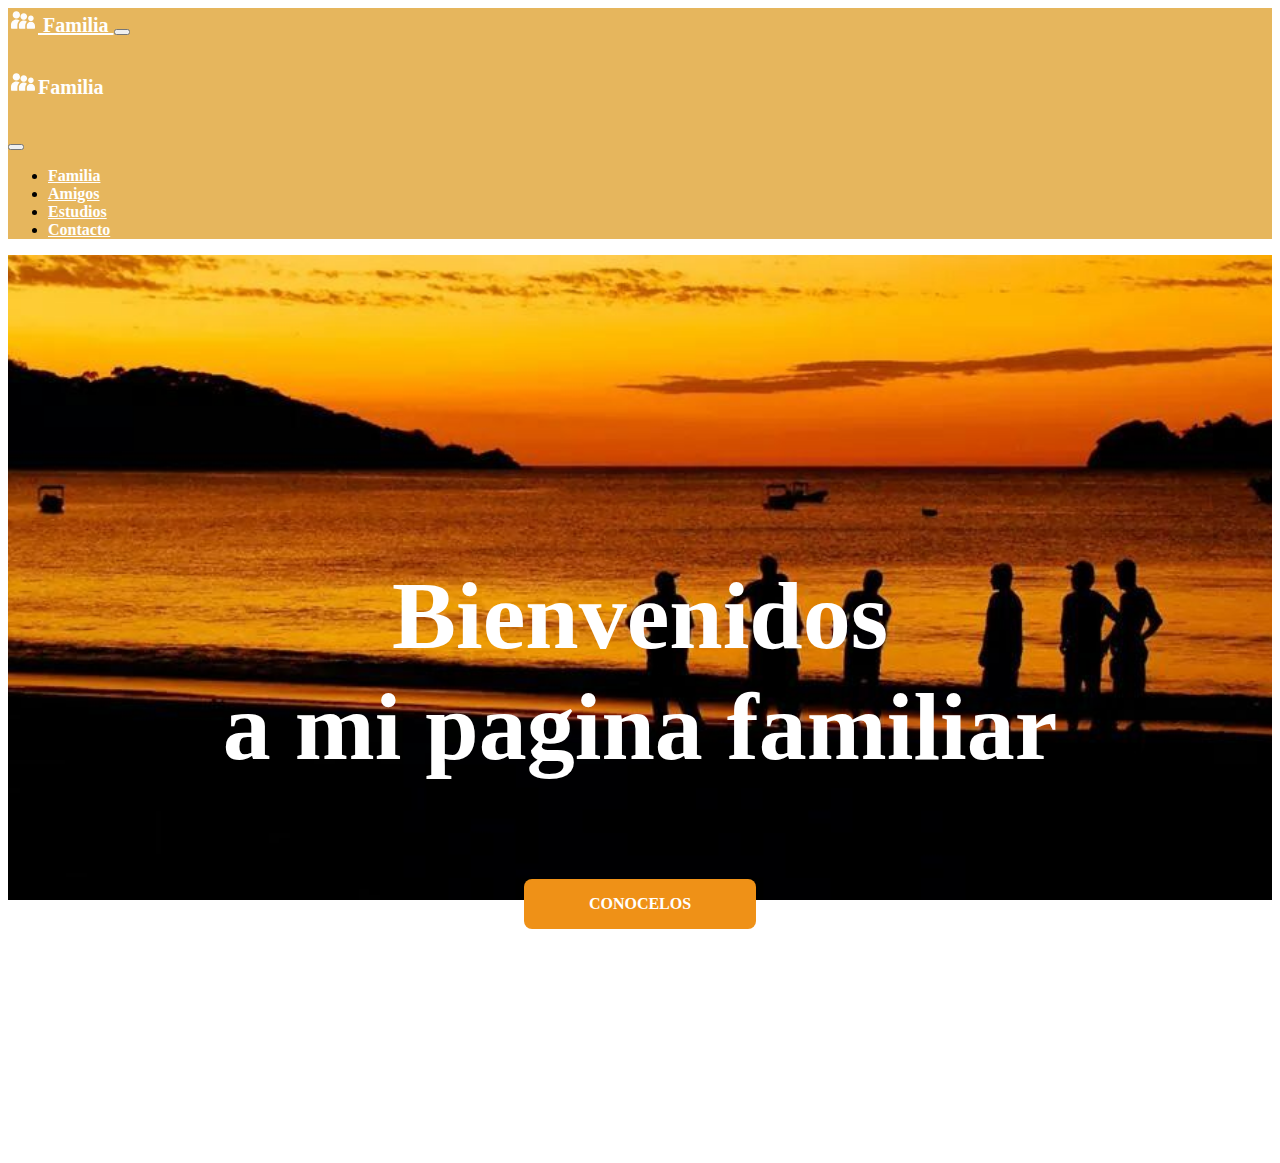
<file: index.html>
<!DOCTYPE html>
<html lang="es">
  <head>
    <meta charset="utf-8" />
    <meta name="viewport" content="width=device-width, initial-scale=1" />
    <title>Bootstrap demo</title>
    <link
      href="https://cdn.jsdelivr.net/npm/bootstrap@5.2.2/dist/css/bootstrap.min.css"
      rel="stylesheet"
      integrity="sha384-Zenh87qX5JnK2Jl0vWa8Ck2rdkQ2Bzep5IDxbcnCeuOxjzrPF/et3URy9Bv1WTRi"
      crossorigin="anonymous"
    />
    <link rel="stylesheet" href="style.css" />
  </head>
  <body>
    <div class="container-fluid">
      <!-- Inicio del NAV -->
      <nav class="navbar navbar-dark fondo-color fixed-top">
        <!-- titulo-icon -->
        <div class="container-fluid">
          <a class="navbar-brand titulo-icon" href="#">
            <!-- IMG -->
            <img src="images/family-svgrepo-com.svg" alt="Logo" width="30" height="24" class="d-inline-block align-text-top svg-img">
            Familia
          </a>
          <button
            class="navbar-toggler"
            type="button"
            data-bs-toggle="offcanvas"
            data-bs-target="#offcanvasDarkNavbar"
            aria-controls="offcanvasDarkNavbar"
          >
            <span class="navbar-toggler-icon"></span>
          </button>
          <div
            class="offcanvas offcanvas-end text-bg-dark"
            tabindex="-1"
            id="offcanvasDarkNavbar"
            aria-labelledby="offcanvasDarkNavbarLabel"
          >
            <div class="offcanvas-header fondo-color">
              <!-- titulo-icon -->
              <h5 class="offcanvas-title titulo-icon" id="offcanvasDarkNavbarLabel">
                <!-- svg-img -->
                <img src="images/family-svgrepo-com.svg"  width="30" height="24" class="d-inline-block align-text-top svg-img " alt="">Familia
              </h5>
              <button
                type="button"
                class="btn-close btn-close-white"
                data-bs-dismiss="offcanvas"
                aria-label="Close"
              ></button>
            </div>
            <div class="offcanvas-body fondo-color">
              <ul class="navbar-nav justify-content-end flex-grow-1 pe-3">
           
                <li class="nav-item">
                  <!-- Blanco -->
                  <a class="nav-link blanco" href="familia.html">Familia</a>
                </li>
   
                <li class="nav-item">   
                  <!-- Blanco -->
                  <a class="nav-link blanco"  href="amigos.html">Amigos</a>
                </li>
                <li class="nav-item">   
                  <!-- Blanco -->
                  <a class="nav-link blanco"  href="estudios.html">Estudios</a>
                </li>
                <li class="nav-item">   
                  <!-- Blanco -->
                  <a class="nav-link blanco"  href="contacto.html">Contacto</a>
                </li>
   
                
            </div>
          </div>
        </div>
      </nav>
      <!-- Fin del NAV -->


    </div>

          <!-- Contenido  -->
      <section
        class="section d-flex justify-content-center align-items-center text-center "
      >
        <article class="article">
          <h2 class="titulo-bienvenida">Bienvenidos <br> a mi pagina familiar </h2>
          <br>
          <a href="familia.html" class="boton-inicio">CONOCELOS </a>
        </article>
      </section>


    <script
      src="https://cdn.jsdelivr.net/npm/bootstrap@5.2.2/dist/js/bootstrap.bundle.min.js"
      integrity="sha384-OERcA2EqjJCMA+/3y+gxIOqMEjwtxJY7qPCqsdltbNJuaOe923+mo//f6V8Qbsw3"
      crossorigin="anonymous"
    ></script>
  </body>
</html>
</file>
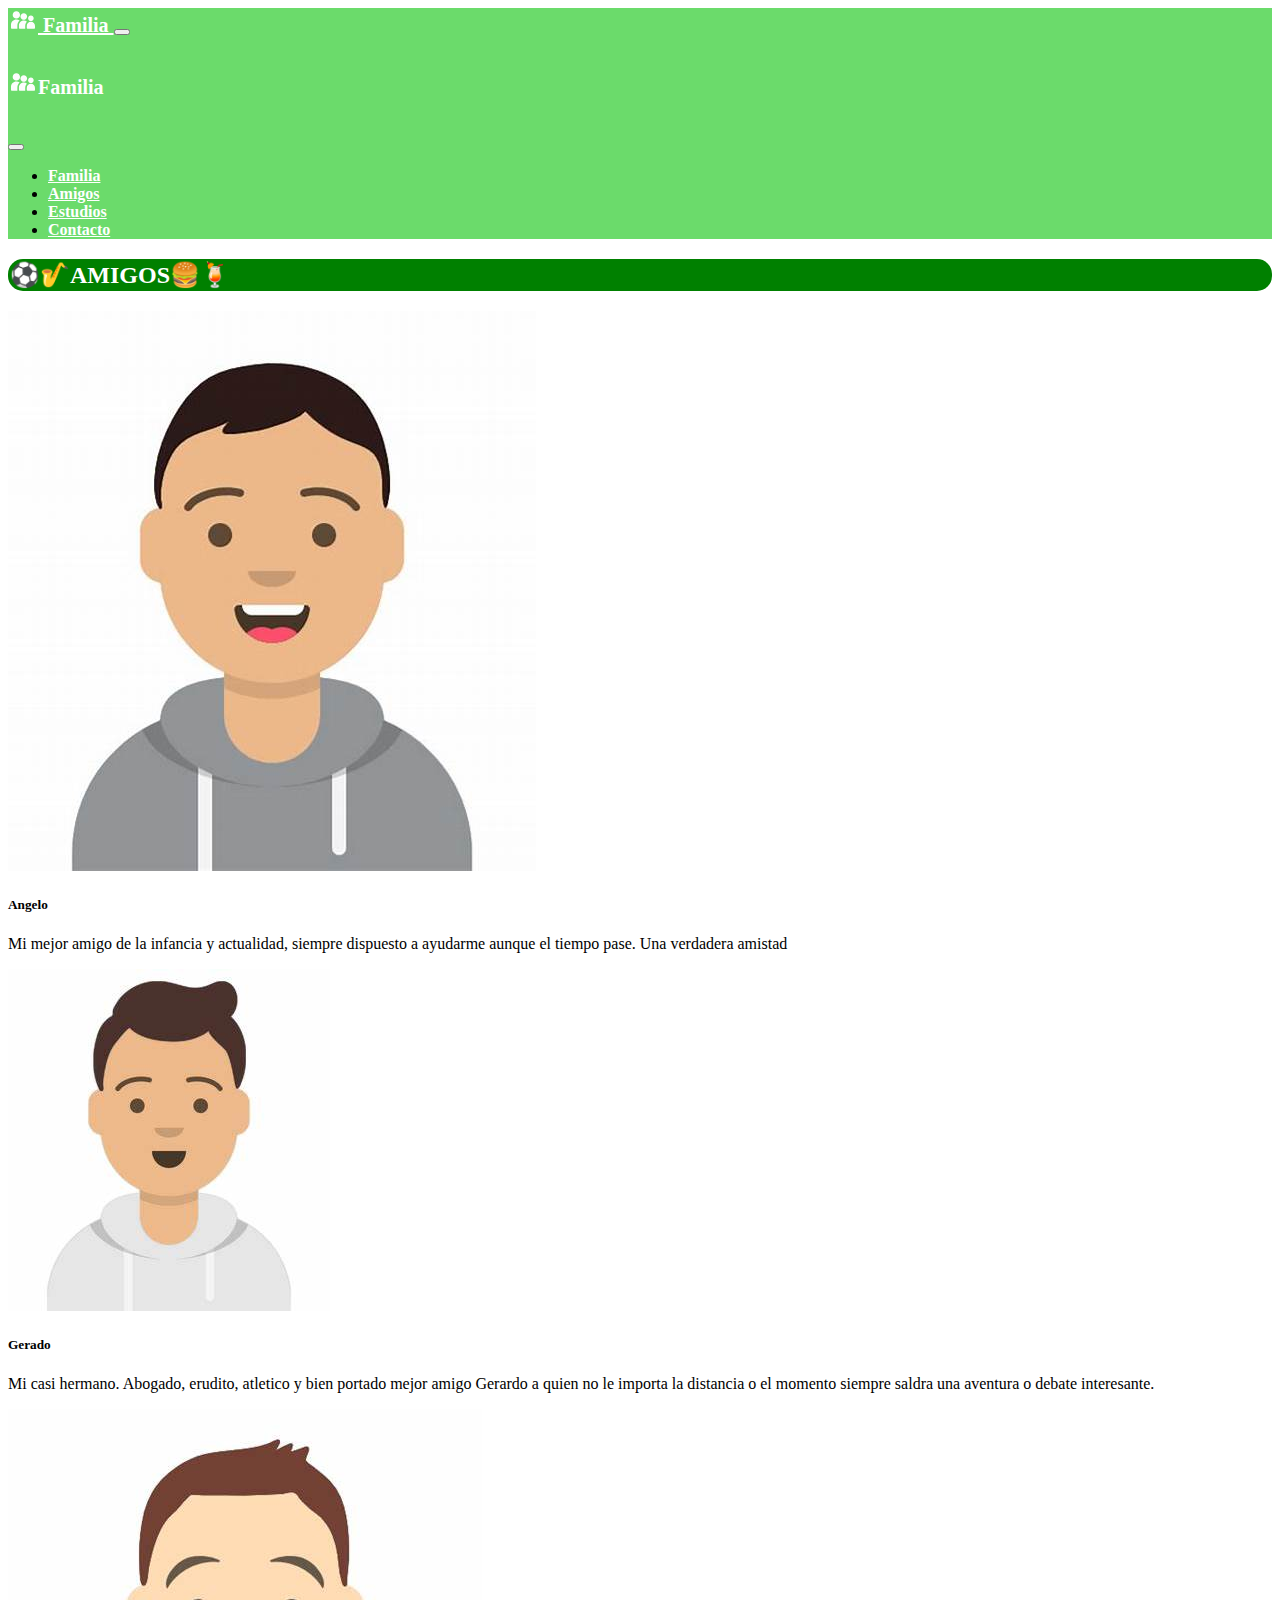
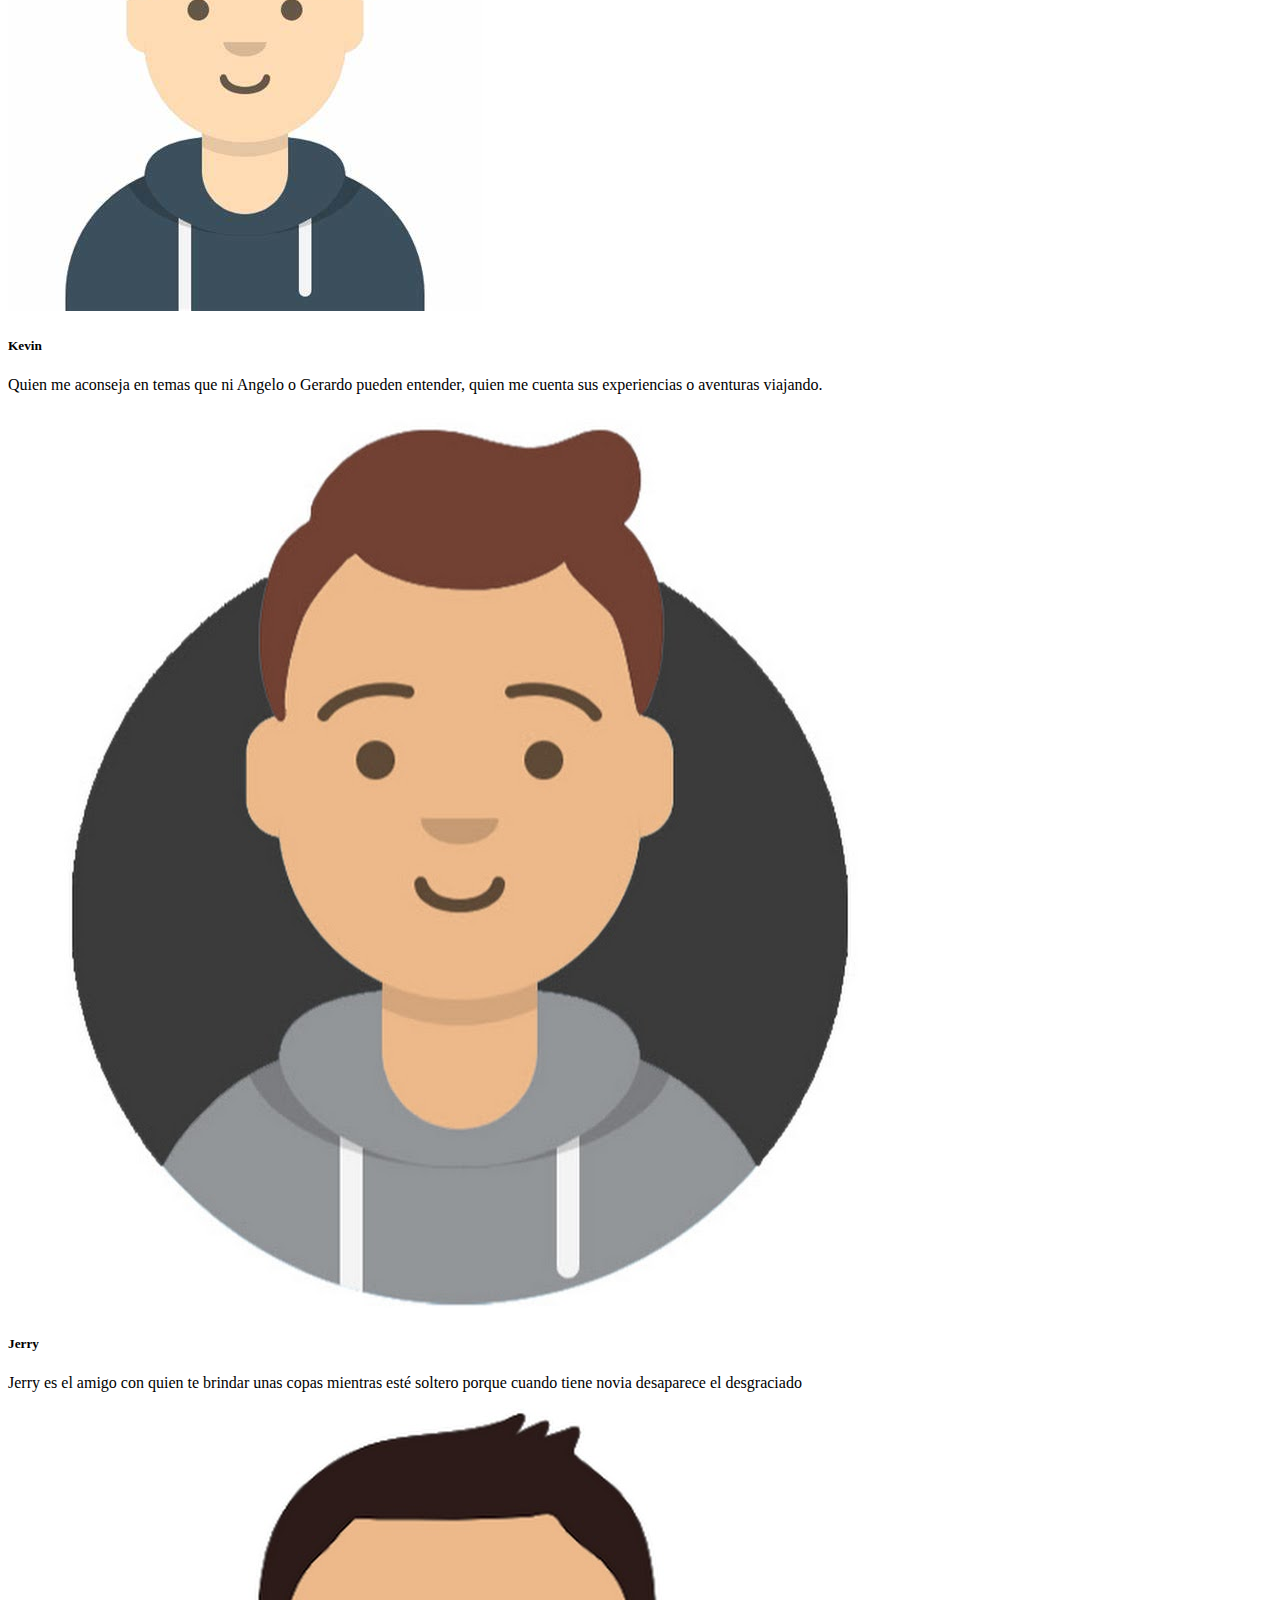
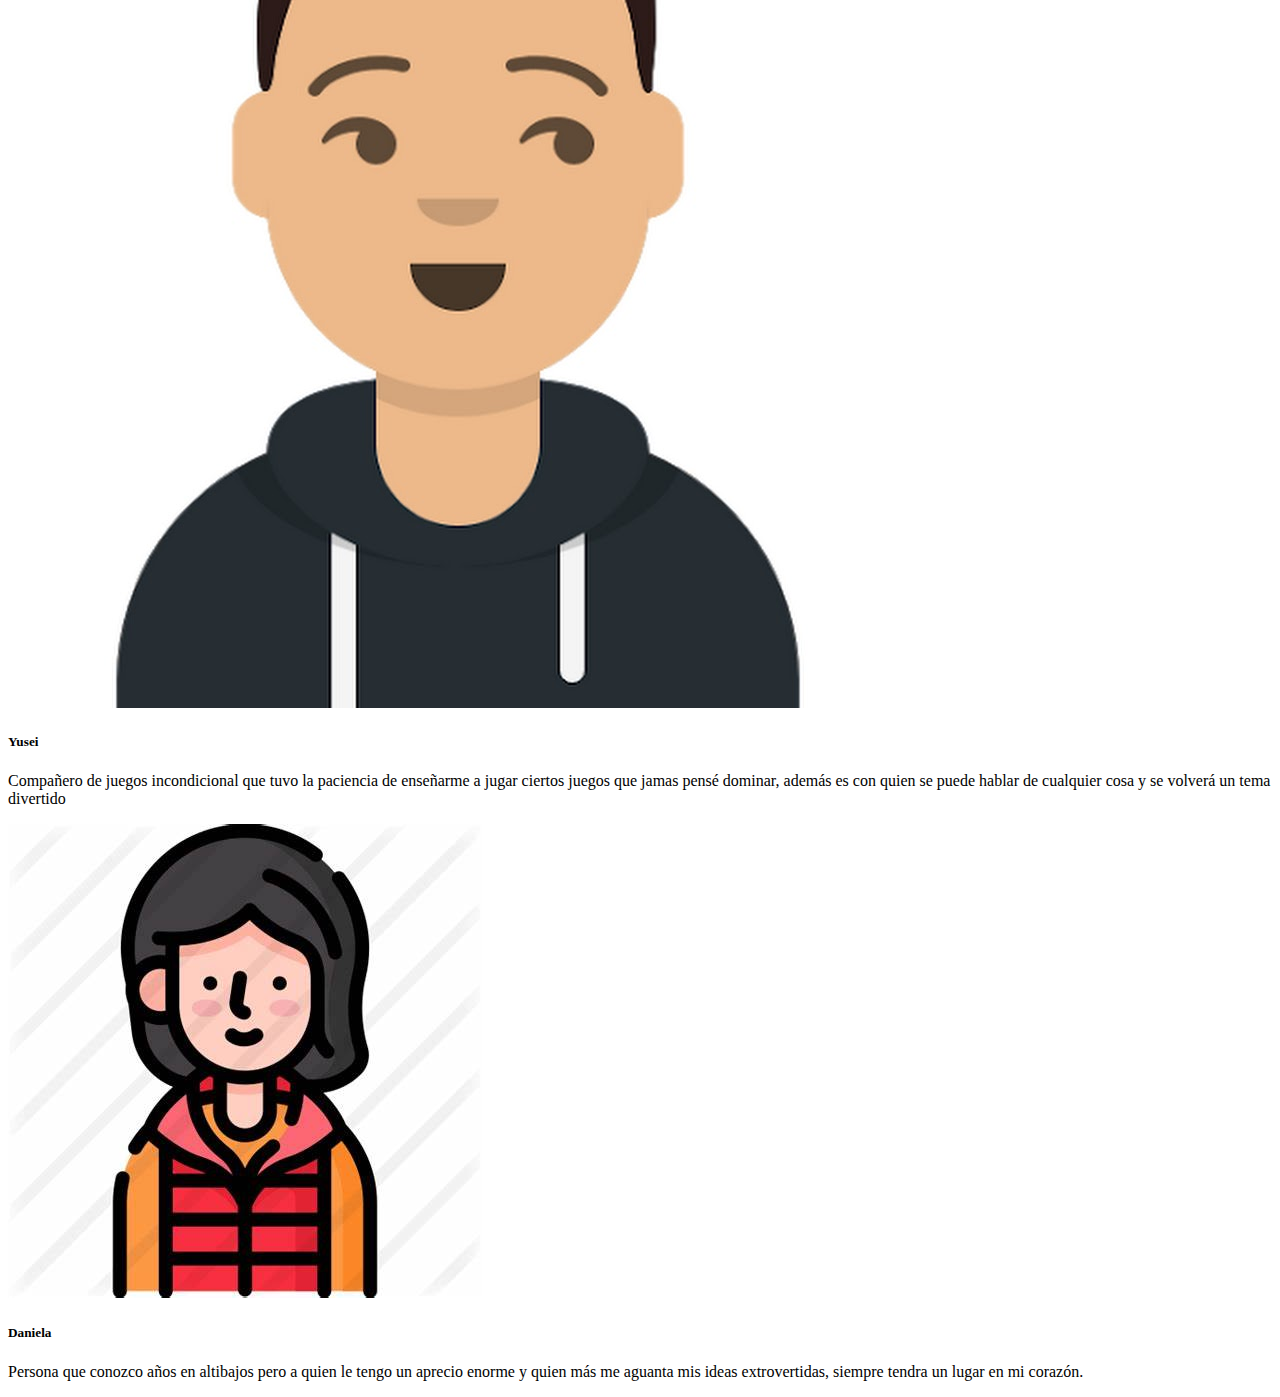
<file: amigos.html>
<!DOCTYPE html>
<html lang="es">
  <head>
    <meta charset="utf-8" />
    <meta name="viewport" content="width=device-width, initial-scale=1" />
    <title>Bootstrap demo</title>
    <link
      href="https://cdn.jsdelivr.net/npm/bootstrap@5.2.2/dist/css/bootstrap.min.css"
      rel="stylesheet"
      integrity="sha384-Zenh87qX5JnK2Jl0vWa8Ck2rdkQ2Bzep5IDxbcnCeuOxjzrPF/et3URy9Bv1WTRi"
      crossorigin="anonymous"
    />
    <link rel="stylesheet" href="style.css" />
  </head>
  <body>
    
      <!-- Inicio del NAV -->
      <nav class="navbar navbar-dark fondo-color-green sticky-top ">
        <!-- titulo-icon -->
        <div class="container-fluid">
          <a class="navbar-brand titulo-icon" href="index.html">
            <!-- IMG -->
            <img src="./images/family-svgrepo-com.svg" alt="Logo" width="30" height="24" class="d-inline-block align-text-top svg-img">
            Familia
          </a>
          <button
            class="navbar-toggler"
            type="button"
            data-bs-toggle="offcanvas"
            data-bs-target="#offcanvasDarkNavbar"
            aria-controls="offcanvasDarkNavbar"
          >
            <span class="navbar-toggler-icon"></span>
          </button>
          <div
            class="offcanvas offcanvas-end text-bg-dark"
            tabindex="-1"
            id="offcanvasDarkNavbar"
            aria-labelledby="offcanvasDarkNavbarLabel"
          >
        <!-- Green -->
            <div class="offcanvas-header fondo-color-green">
              <!-- titulo-icon -->
              <h5 class="offcanvas-title titulo-icon" id="offcanvasDarkNavbarLabel">
                <!-- svg-img -->
                <img src="images/family-svgrepo-com.svg"  width="30" height="24" class="d-inline-block align-text-top svg-img " alt="">Familia
              </h5>
              <button
                type="button"
                class="btn-close btn-close-white"
                data-bs-dismiss="offcanvas"
                aria-label="Close"
              ></button>
            </div>
            <!-- green -->
            <div class="offcanvas-body fondo-color-green">
              <ul class="navbar-nav justify-content-end flex-grow-1 pe-3">
           
                <li class="nav-item">
                  <!-- Blanco -->
                  <a class="nav-link blanco" href="familia.html">Familia</a>
                </li>
   
                <li class="nav-item">   
                  <!-- Blanco -->
                  <a class="nav-link blanco"  href="amigos.html">Amigos</a>
                </li>
   
                <li class="nav-item">   
                  <!-- Blanco -->
                  <a class="nav-link blanco"  href="estudios.html">Estudios</a>
                </li>
                <li class="nav-item">   
                  <!-- Blanco -->
                  <a class="nav-link blanco"  href="contacto.html">Contacto</a>
                </li>
   
                
            </div>
          </div>
        </div>
      </nav>
      <!-- Fin del NAV -->


      <div class="container text-center">
        
        <!-- Contenido  -->
        <h2 class=" pt-3 pb-3 mb-4 d-inline-block texto-amigos ">⚽🎷AMIGOS🍔🍹  </h2>
        <div class="row row-cols-1 row-cols-md-3 g-4 mb-5">
          <div class="col">
            <div class="card h-100">
              <img src="images/Angelo.jpg" class="card-img-top" alt="...">
              <div class="card-body">
                <h5 class="card-title">Angelo</h5>
                <p class="card-text">Mi mejor amigo de la infancia y actualidad, siempre dispuesto a ayudarme aunque el tiempo pase. Una verdadera amistad</p>
              </div>
            </div>
          </div>
          <div class="col">
            <div class="card h-100">
              <img src="images/gerardo.jpg" class="card-img-top" alt="...">
              <div class="card-body">
                <h5 class="card-title">Gerado</h5>
                <p class="card-text">Mi casi hermano. Abogado, erudito, atletico y bien portado mejor amigo Gerardo a quien no le importa la distancia o el momento siempre saldra una aventura o debate interesante.</p>
              </div>
            </div>
          </div>
          <div class="col">
            <div class="card h-100">
              <img src="images/kevin.jpg" class="card-img-top"  alt="...">
              <div class="card-body">
                <h5 class="card-title">Kevin</h5>
                <p class="card-text">Quien me aconseja en temas que ni Angelo o Gerardo pueden entender, quien me cuenta sus experiencias o aventuras viajando.</p>
              </div>
            </div>
          </div>

          <div class="col">
            <div class="card h-100">
              <img src="images/jerry.jpg" class="card-img-top" alt="...">
              <div class="card-body">
                <h5 class="card-title">Jerry</h5>
                <p class="card-text">Jerry es el amigo con quien te brindar unas copas mientras esté soltero porque cuando tiene novia desaparece el desgraciado</p>
              </div>
            </div>
          </div>
          <div class="col">
            <div class="card h-100">
              <img src="images/yusei.jpg" class="card-img-top" alt="...">
              <div class="card-body">
                <h5 class="card-title">Yusei</h5>
                <p class="card-text">Compañero de juegos incondicional que tuvo la paciencia de enseñarme a jugar ciertos juegos que jamas pensé dominar, además es con quien se puede hablar de cualquier cosa y se volverá un tema divertido</p>
              </div>
            </div>
          </div>
          <div class="col">
            <div class="card h-100">
              <img src="images/daniela.jpg" class="card-img-top" alt="...">
              <div class="card-body">
                <h5 class="card-title">Daniela</h5>
                <p class="card-text">Persona que conozco años en altibajos pero a quien le tengo un aprecio enorme y quien más me aguanta mis ideas extrovertidas, siempre tendra un lugar en mi corazón.</p>
              </div>
            </div>
          </div>
        </div>
              
      </div>

      


    <script
      src="https://cdn.jsdelivr.net/npm/bootstrap@5.2.2/dist/js/bootstrap.bundle.min.js"
      integrity="sha384-OERcA2EqjJCMA+/3y+gxIOqMEjwtxJY7qPCqsdltbNJuaOe923+mo//f6V8Qbsw3"
      crossorigin="anonymous"
    ></script>
  </body>
</html>
</file>
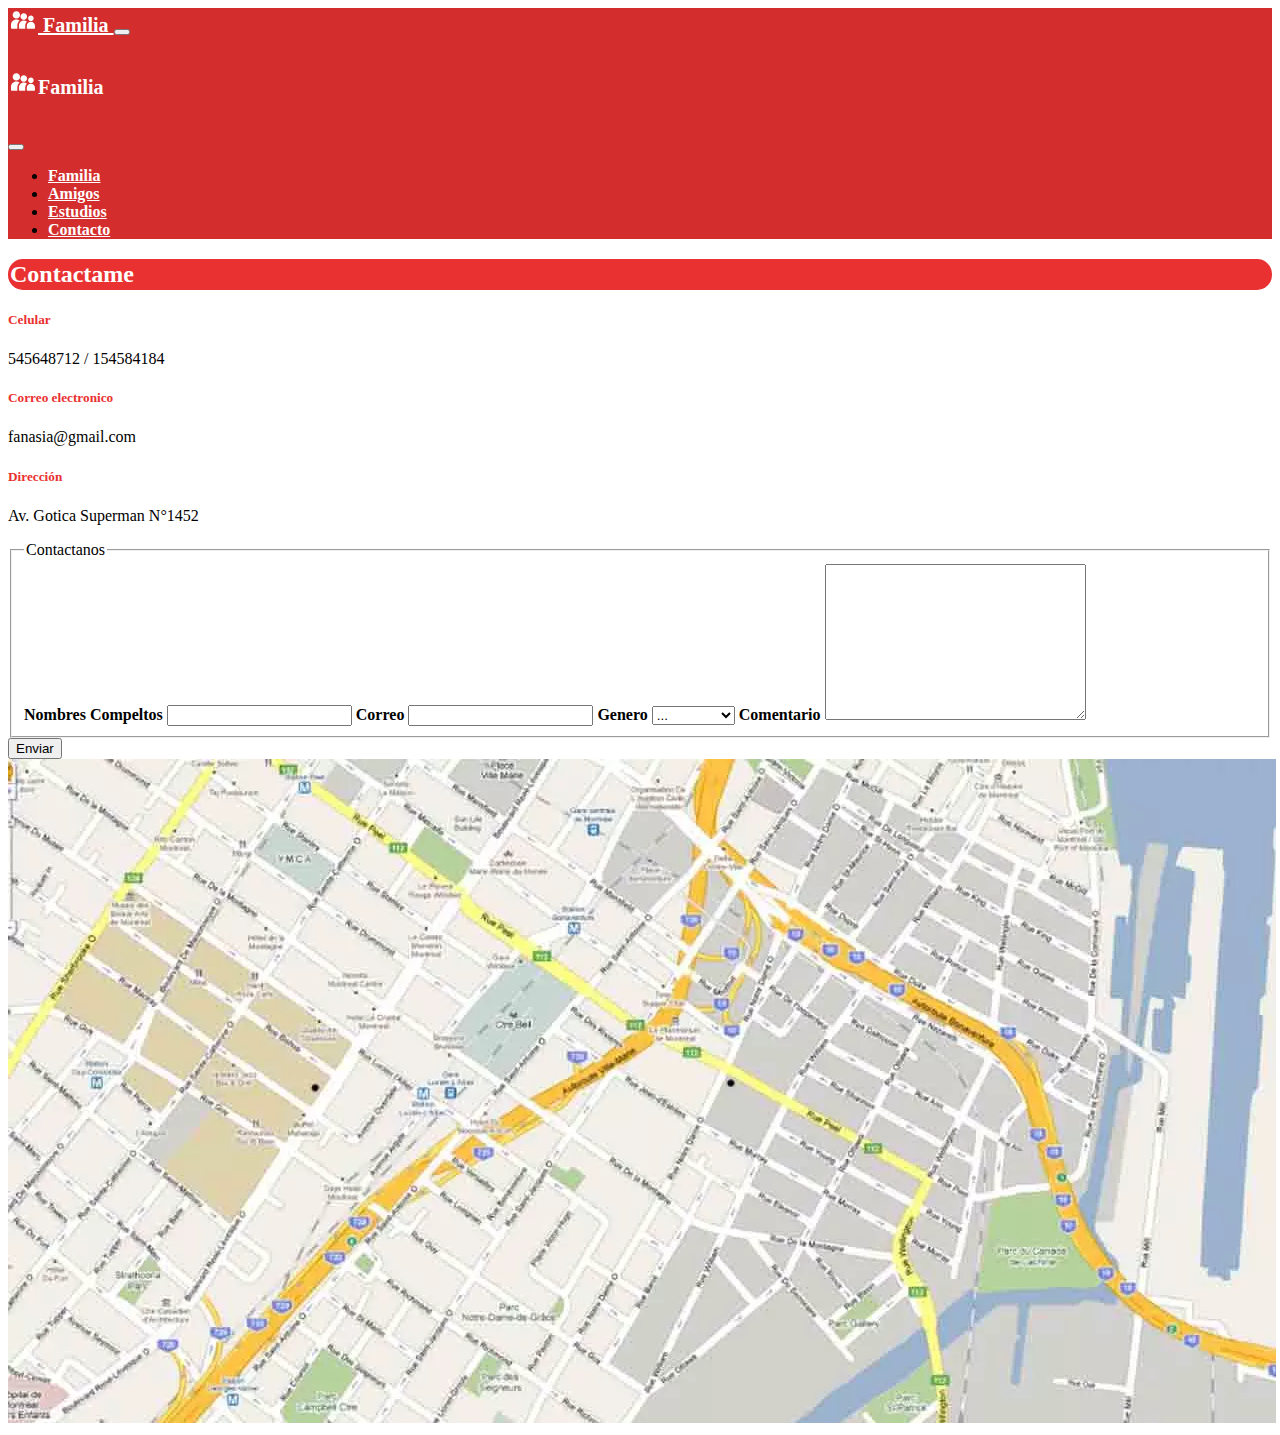
<file: contacto.html>
<!DOCTYPE html>
<html lang="es">
  <head>
    <meta charset="utf-8" />
    <meta name="viewport" content="width=device-width, initial-scale=1" />
    <title>Bootstrap demo</title>
    <link
      href="https://cdn.jsdelivr.net/npm/bootstrap@5.2.2/dist/css/bootstrap.min.css"
      rel="stylesheet"
      integrity="sha384-Zenh87qX5JnK2Jl0vWa8Ck2rdkQ2Bzep5IDxbcnCeuOxjzrPF/et3URy9Bv1WTRi"
      crossorigin="anonymous"
    />
    <link rel="stylesheet" href="style.css" />
  </head>
  <body>
    
      <!-- Inicio del NAV -->
      <nav class="navbar navbar-dark fondo-color-red sticky-top ">
        <!-- titulo-icon -->
        <div class="container-fluid">
          <a class="navbar-brand titulo-icon" href="index.html">
            <!-- IMG -->
            <img src="./images/family-svgrepo-com.svg" alt="Logo" width="30" height="24" class="d-inline-block align-text-top svg-img">
            Familia
          </a>
          <button
            class="navbar-toggler"
            type="button"
            data-bs-toggle="offcanvas"
            data-bs-target="#offcanvasDarkNavbar"
            aria-controls="offcanvasDarkNavbar"
          >
            <span class="navbar-toggler-icon"></span>
          </button>
          <div
            class="offcanvas offcanvas-end text-bg-dark"
            tabindex="-1"
            id="offcanvasDarkNavbar"
            aria-labelledby="offcanvasDarkNavbarLabel"
          >
            <div class="offcanvas-header fondo-color-red">
              <!-- titulo-icon -->
              <h5 class="offcanvas-title titulo-icon" id="offcanvasDarkNavbarLabel">
                <!-- svg-img -->
                <img src="images/family-svgrepo-com.svg"  width="30" height="24" class="d-inline-block align-text-top svg-img " alt="">Familia
              </h5>
              <button
                type="button"
                class="btn-close btn-close-white"
                data-bs-dismiss="offcanvas"
                aria-label="Close"
              ></button>
            </div>
            <div class="offcanvas-body fondo-color-red">
              <ul class="navbar-nav justify-content-end flex-grow-1 pe-3">
           
                <li class="nav-item">
                  <!-- Blanco -->
                  <a class="nav-link blanco" href="familia.html">Familia</a>
                </li>
   
                <li class="nav-item">   
                  <!-- Blanco -->
                  <a class="nav-link blanco"  href="amigos.html">Amigos</a>
                </li>
   
                <li class="nav-item">   
                  <!-- Blanco -->
                  <a class="nav-link blanco"  href="estudios.html">Estudios</a>
                </li>
                <li class="nav-item">   
                  <!-- Blanco -->
                  <a class="nav-link blanco"  href="contacto.html">Contacto</a>
                </li>
   
                
            </div>
          </div>
        </div>
      </nav>
      <!-- Fin del NAV -->

      
      <!-- Formulario -->
      <div class="container mt-4 text-xl-center">
        <h2 class="texto-contacto  pt-3 pb-3 mb-4 d-inline-block  ">Contactame</h2>
      <div class="row justify-content-sm-center">
        <div class="col-md-4 col-sm-12 text-center">
          <h5 class="rojo">Celular</h5>
          <p>545648712 / 154584184</p>
        </div>
        <div class="col-md-4 col-sm-12 text-center">
          <h5 class="rojo">Correo electronico</h5>
          <p>fanasia@gmail.com</p>
        </div>
        <div class="col-md-4 col-sm-12 text-center">
          <h5 class="rojo">Dirección</h5>
          <p>Av. Gotica Superman N°1452</p>
        </div>
      </div>
    </div>
       <div class="container text-secondary mt-5 mb-5">
      <div class="row mt-5" id="contactanos">
        <div class="col-lg-6 col-sm-12">
          <form class="">
            <fieldset>
              <legend >Contactanos</legend>
              <div class="form-group">
                <label for="nombresCompletos"> <b>Nombres Compeltos</b> </label>
                <input
                  type="text"
                  class="form-control"
                  name="nombres"
                  id="nombresCompletos"
                />
                <label for="correo"> <b>Correo</b> </label>
                <input
                  type="email"
                  name="correo"
                  id="correo"
                  class="form-control"
                  required
                />
                <label for="generos"> <b>Genero</b> </label>
                <select name="sexo" id="sexo" class="form-control" required>
                  <option value="" selected>...</option>
                  <option value="masculino">Masculino</option>
                  <option value="femenino">Femenino</option>
                </select>
                <label for="comentario"><b>Comentario</b> </label>
                <textarea
                  name="comentario"
                  class="form-control"
                  id=""
                  cols="30"
                  rows="10"
                ></textarea>
              </div>
            </fieldset>
            <button type="submit" class="btn w-25 fs-3 mb-4 btn-danger mt-3" onclick="valida(nombres.value)">Enviar</button>
          </form>
        </div>
        <div class="col-lg-6 col-sm-12">
          <img
            src="images/google-maps.webp"
            class="d-inline w-100 h-100"
            alt=""
          />
        </div>
      </div>
    </div>

    <script src="formulario.js"></script>
    <script
      src="https://cdn.jsdelivr.net/npm/bootstrap@5.2.2/dist/js/bootstrap.bundle.min.js"
      integrity="sha384-OERcA2EqjJCMA+/3y+gxIOqMEjwtxJY7qPCqsdltbNJuaOe923+mo//f6V8Qbsw3"
      crossorigin="anonymous"
    ></script>
  </body>
</html>
</file>
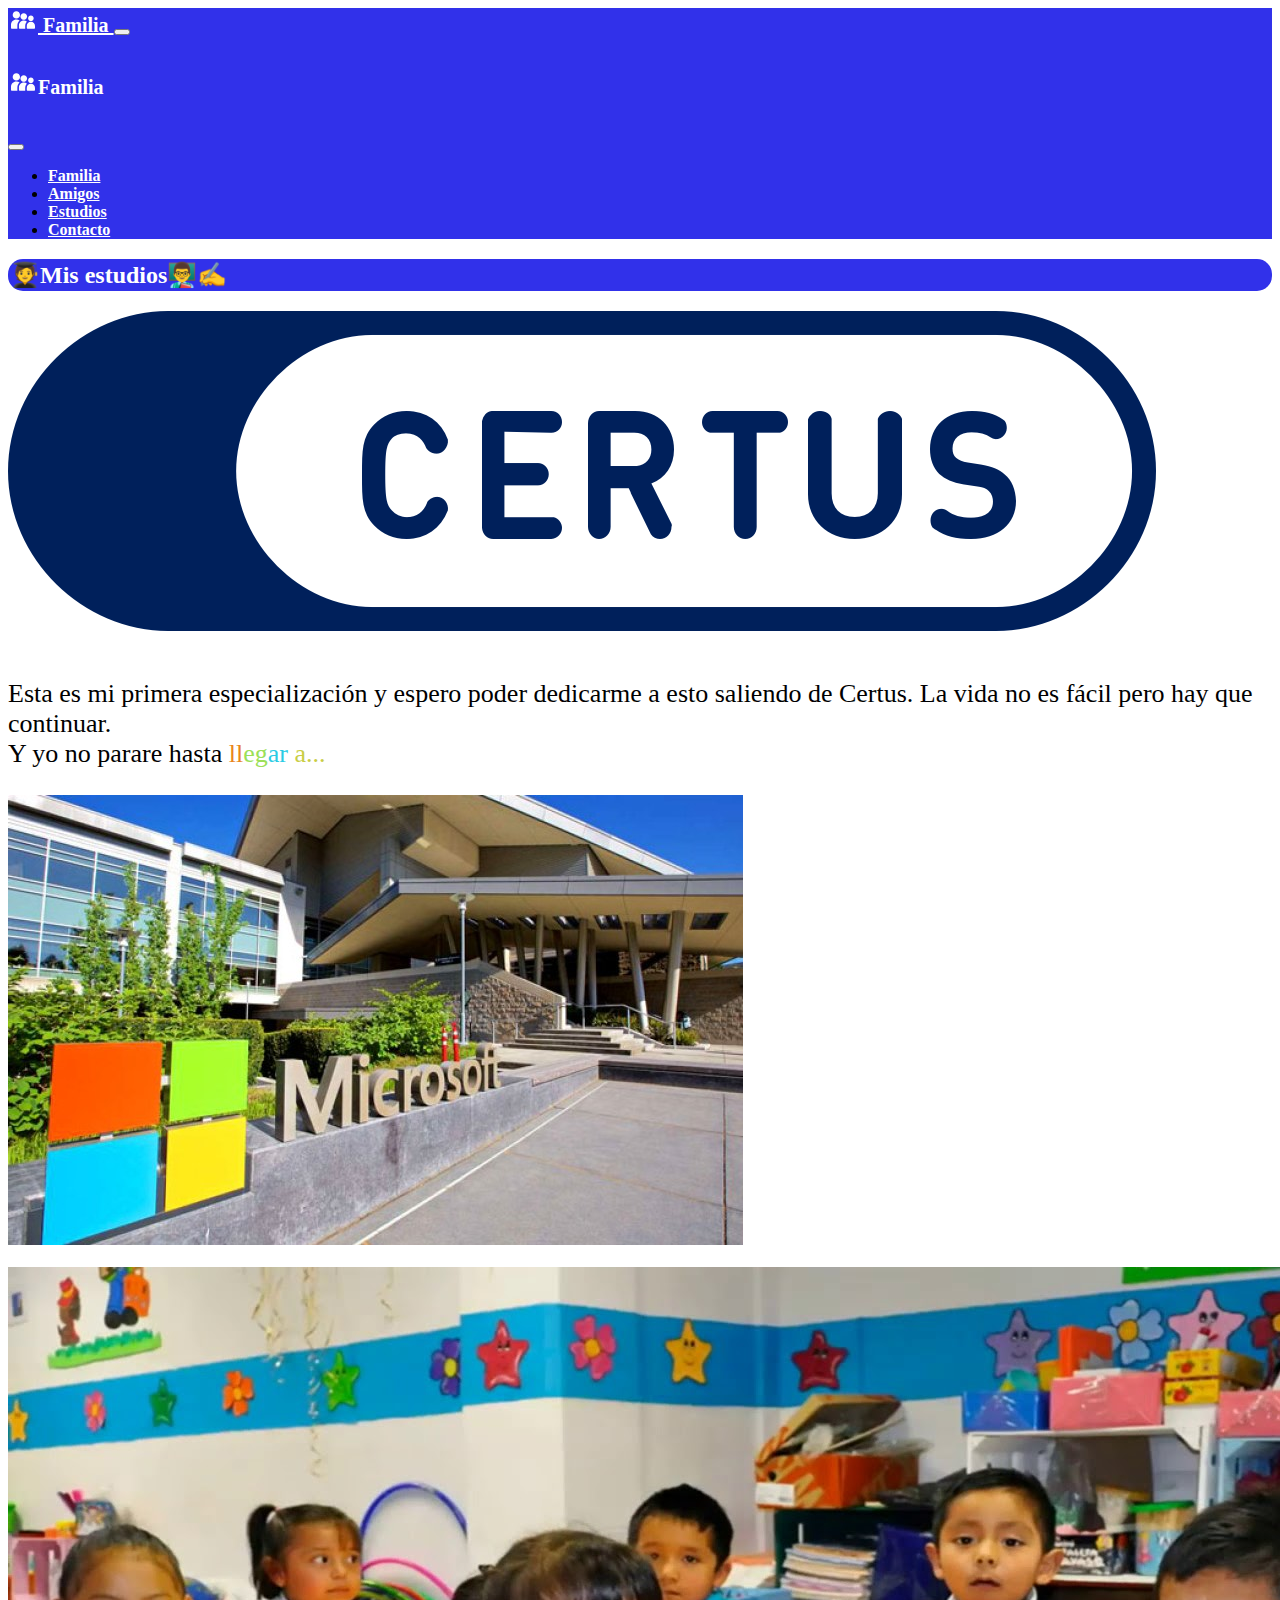
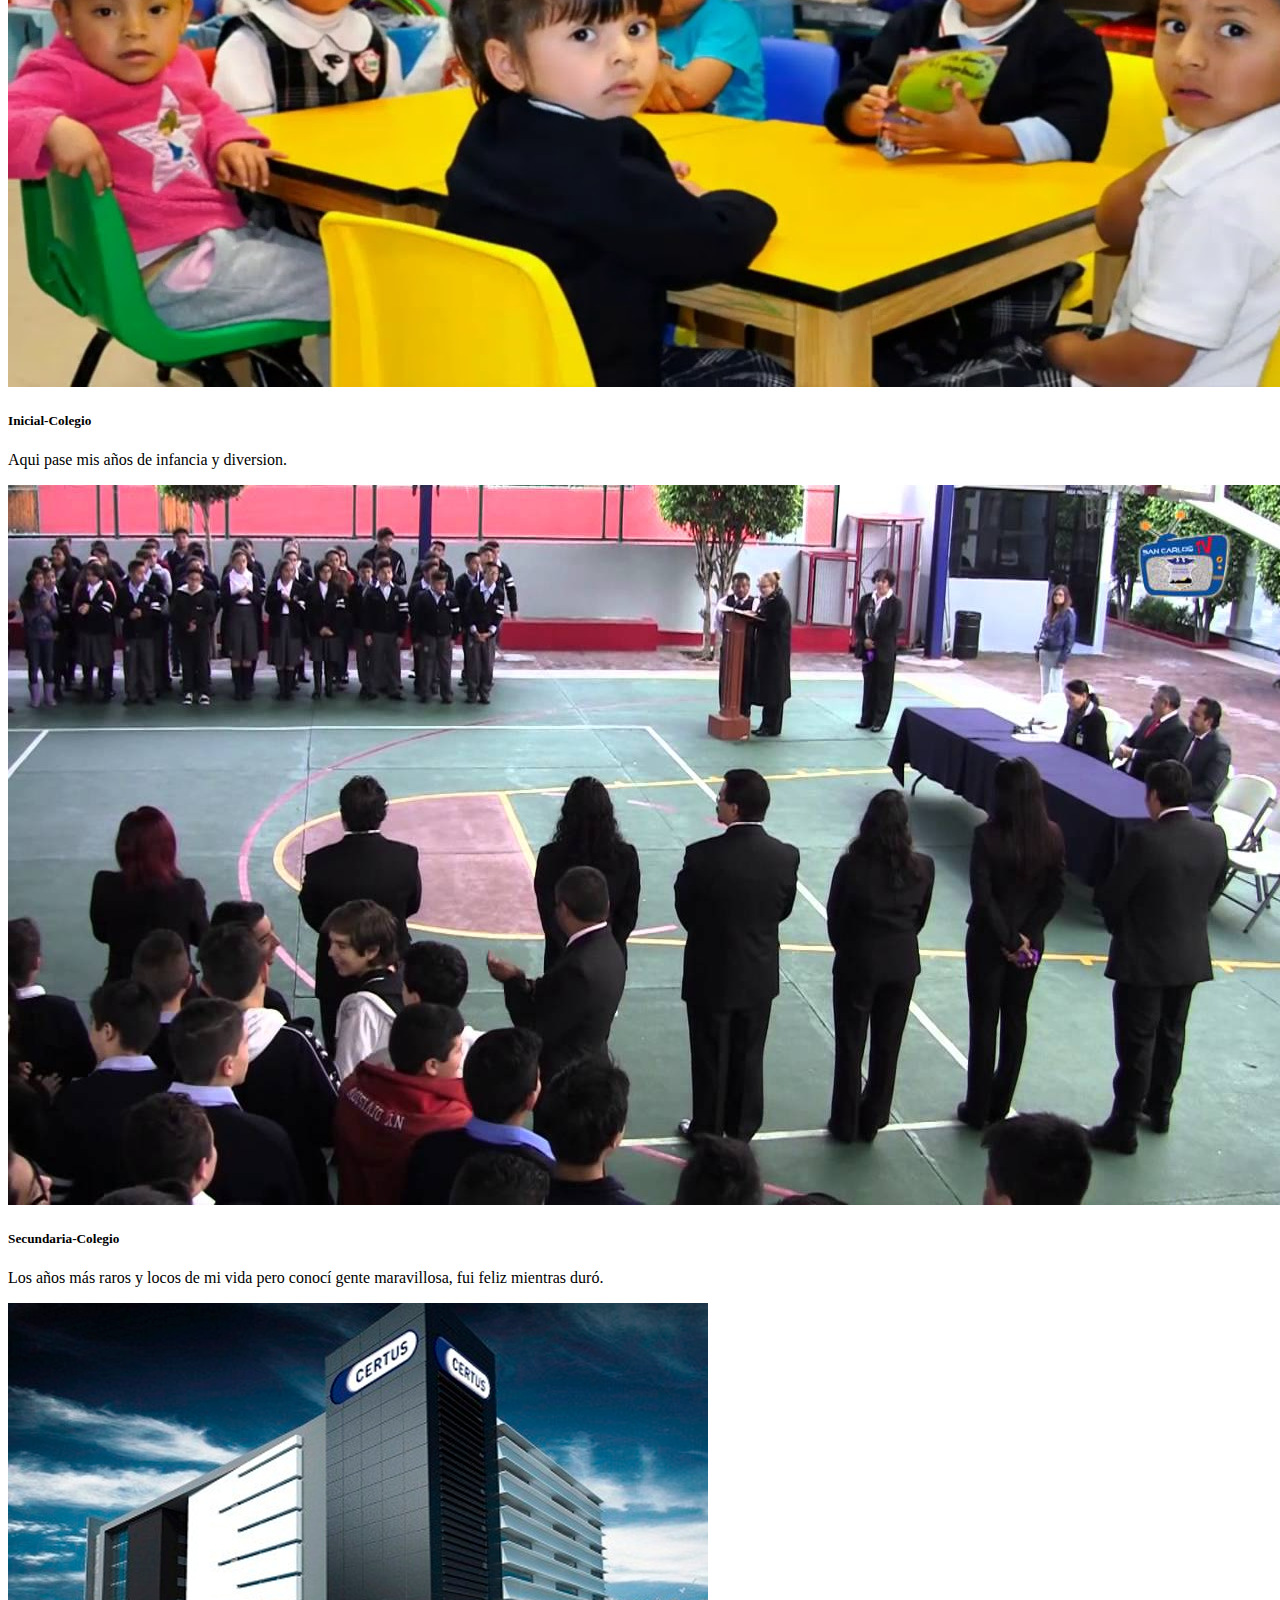
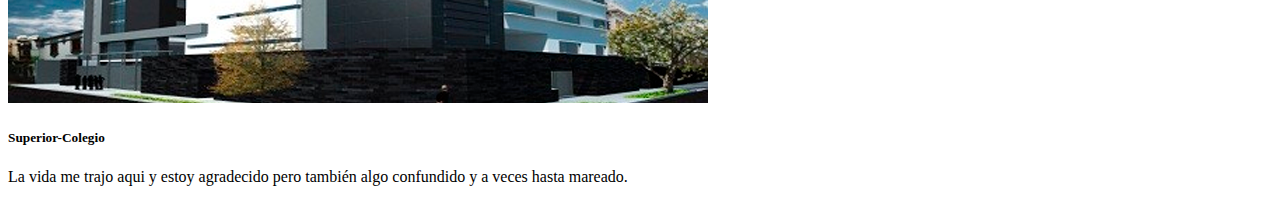
<file: estudios.html>
<!DOCTYPE html>
<html lang="es">
  <head>
    <meta charset="utf-8" />
    <meta name="viewport" content="width=device-width, initial-scale=1" />
    <title>Bootstrap demo</title>
    <link
      href="https://cdn.jsdelivr.net/npm/bootstrap@5.2.2/dist/css/bootstrap.min.css"
      rel="stylesheet"
      integrity="sha384-Zenh87qX5JnK2Jl0vWa8Ck2rdkQ2Bzep5IDxbcnCeuOxjzrPF/et3URy9Bv1WTRi"
      crossorigin="anonymous"
    />
    <link rel="stylesheet" href="style.css" />
  </head>
  <body>
    
      <!-- Inicio del NAV -->
      <nav class="navbar navbar-dark fondo-color-blue sticky-top ">
        <!-- titulo-icon -->
        <div class="container-fluid">
          <a class="navbar-brand titulo-icon" href="index.html">
            <!-- IMG -->
          <img src="images/family-svgrepo-com.svg" alt="Logo" width="30" height="24" class="d-inline-block align-text-top svg-img">
            Familia
          </a>
          <button
            class="navbar-toggler"
            type="button"
            data-bs-toggle="offcanvas"
            data-bs-target="#offcanvasDarkNavbar"
            aria-controls="offcanvasDarkNavbar"
          >
            <span class="navbar-toggler-icon"></span>
          </button>
          <div
            class="offcanvas offcanvas-end text-bg-dark"
            tabindex="-1"
            id="offcanvasDarkNavbar"
            aria-labelledby="offcanvasDarkNavbarLabel"
          >
            <div class="offcanvas-header fondo-color-blue">
              <!-- titulo-icon -->
              <h5 class="offcanvas-title titulo-icon" id="offcanvasDarkNavbarLabel">
                <!-- svg-img -->
                <img src="images/family-svgrepo-com.svg"  width="30" height="24" class="d-inline-block align-text-top svg-img " alt="">Familia
              </h5>
              <button
                type="button"
                class="btn-close btn-close-white"
                data-bs-dismiss="offcanvas"
                aria-label="Close"
              ></button>
            </div>
            <div class="offcanvas-body fondo-color-blue">
              <ul class="navbar-nav justify-content-end flex-grow-1 pe-3">
           
                <li class="nav-item">
                  <!-- Blanco -->
                  <a class="nav-link blanco" href="familia.html">Familia</a>
                </li>
   
                <li class="nav-item">   
                  <!-- Blanco -->
                  <a class="nav-link blanco"  href="amigos.html">Amigos</a>
                </li>
   
                <li class="nav-item">   
                  <!-- Blanco -->
                  <a class="nav-link blanco"  href="estudios.html">Estudios</a>
                </li>
                <li class="nav-item">   
                  <!-- Blanco -->
                  <a class="nav-link blanco"  href="contacto.html">Contacto</a>
                </li>
   
                
            </div>
          </div>
        </div>
      </nav>
      <!-- Fin del NAV -->

      
      <!-- Formulario -->
      
    <div class="container text-center">
      <h2 class="pt-3 pb-3 mb-4 d-inline-block texto-estudios mt-3">🧑‍🎓Mis estudios👨‍🏫​✍️</h2>
      <section class="container mt-4 mb-4">
        <article>
          <img src="images/estudio.png" class="img-fluid" alt="">
          <br><br>
          <p class="mensaje">Esta es mi primera especialización y espero poder dedicarme a esto saliendo de Certus. La vida no es fácil pero hay que continuar. <br>Y yo no parare hasta <span class="bandera-1">ll</span><span class="bandera-2">eg</span><span class="bandera-3">ar</span> <span class="bandera-4">a...</span>   </p> 
          <img src="images/microsoft.jpg" class="img-fluid" alt="meta">
        </article>
      </section>
      <br>
          <div class="row row-cols-1 row-cols-md-3 g-4 mb-5">
            <div class="col">
              <div class="card h-100">
                <img src="images/inicial.jpg" class="card-img-top" alt="...">
                <div class="card-body">
                  <h5 class="card-title">Inicial-Colegio </h5>
                  <p class="card-text">Aqui pase mis años de infancia y diversion.</p>
                </div>
              </div>
            </div>
            <div class="col">
              <div class="card h-100">
                <img src="images/secundaria.jpg" class="card-img-top" alt="...">
                <div class="card-body">
                  <h5 class="card-title">Secundaria-Colegio </h5>
                  <p class="card-text">Los años más raros y locos de mi vida pero conocí gente maravillosa, fui feliz mientras duró.</p>
                </div>
              </div>
            </div>
            <div class="col">
              <div class="card h-100">
                <img src="images/instituto.jpg" class="card-img-top" alt="...">
                <div class="card-body">
                  <h5 class="card-title">Superior-Colegio </h5>
                  <p class="card-text">La vida me trajo aqui y estoy agradecido pero también algo confundido y a veces hasta mareado.</p>
                </div>
              </div>
            </div>
          </div>
    </div>



    <script
      src="https://cdn.jsdelivr.net/npm/bootstrap@5.2.2/dist/js/bootstrap.bundle.min.js"
      integrity="sha384-OERcA2EqjJCMA+/3y+gxIOqMEjwtxJY7qPCqsdltbNJuaOe923+mo//f6V8Qbsw3"
      crossorigin="anonymous"
    ></script>
  </body>
</html>
</file>
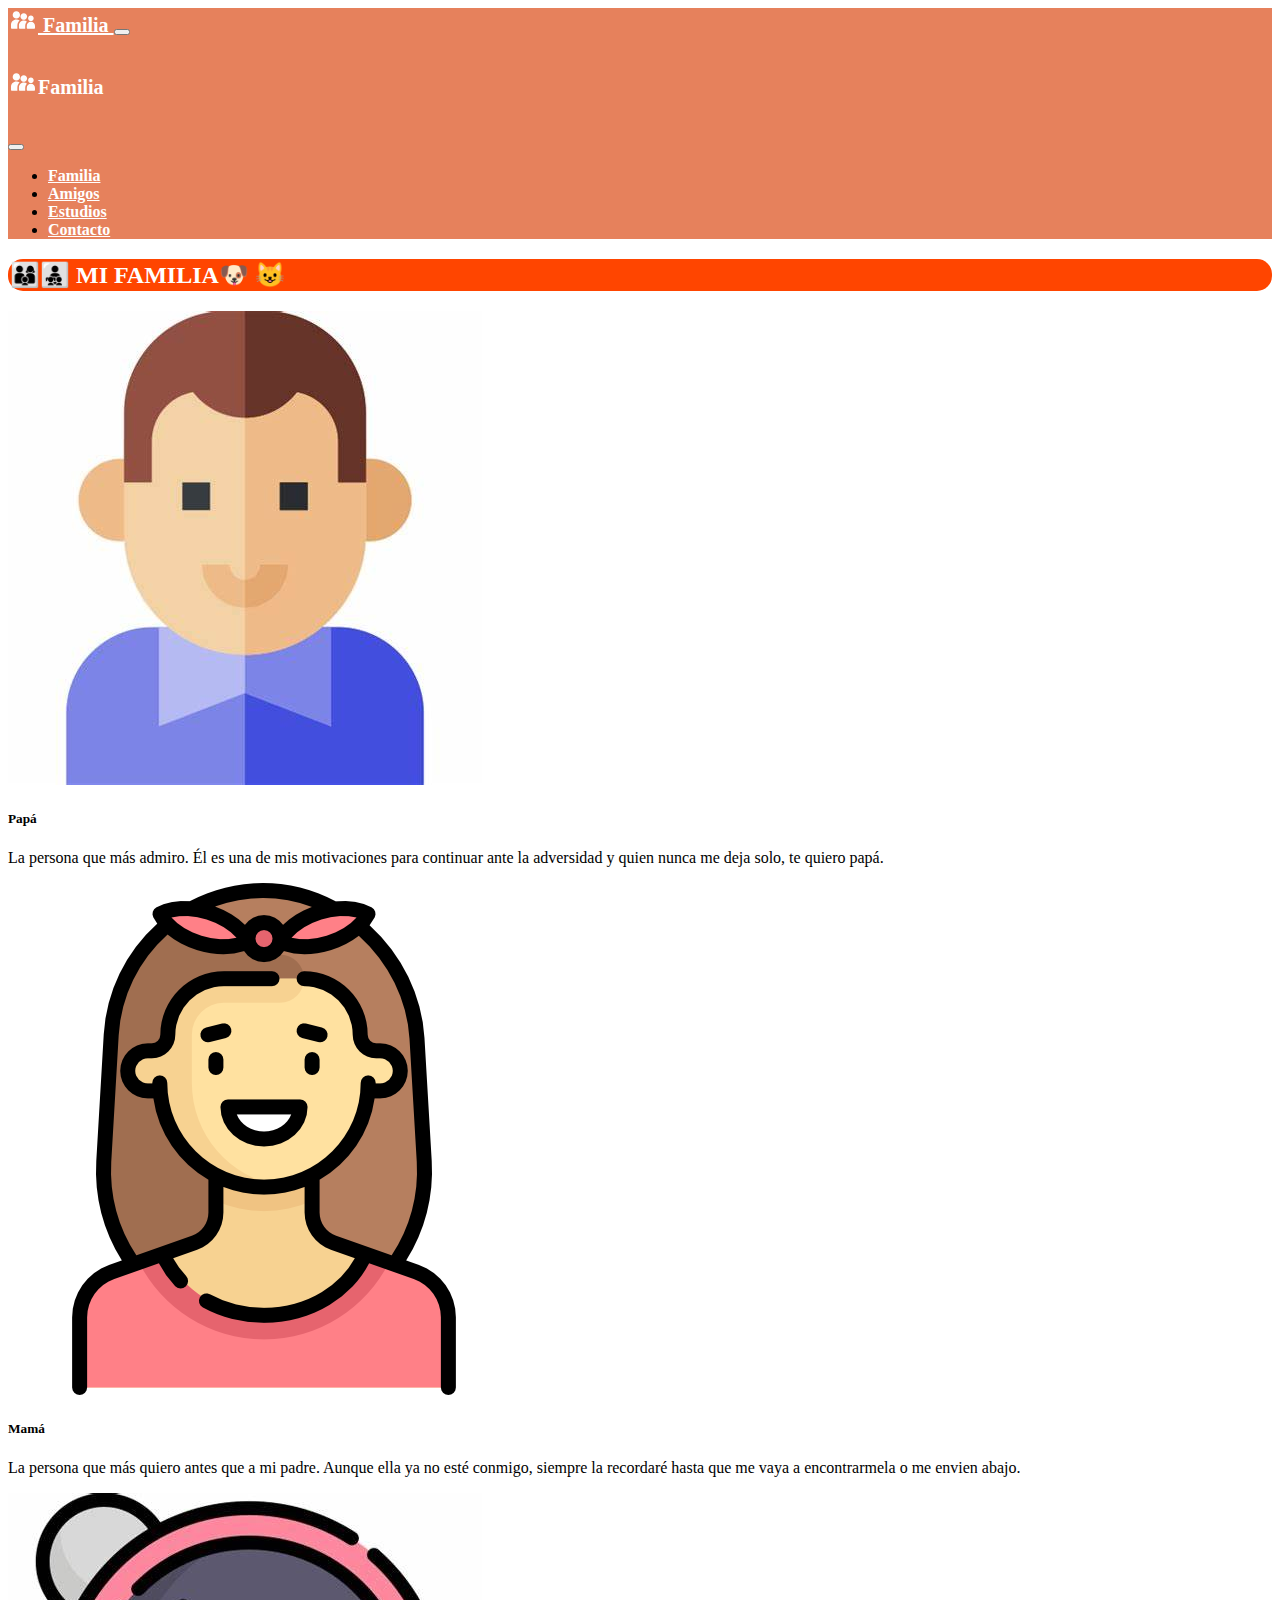
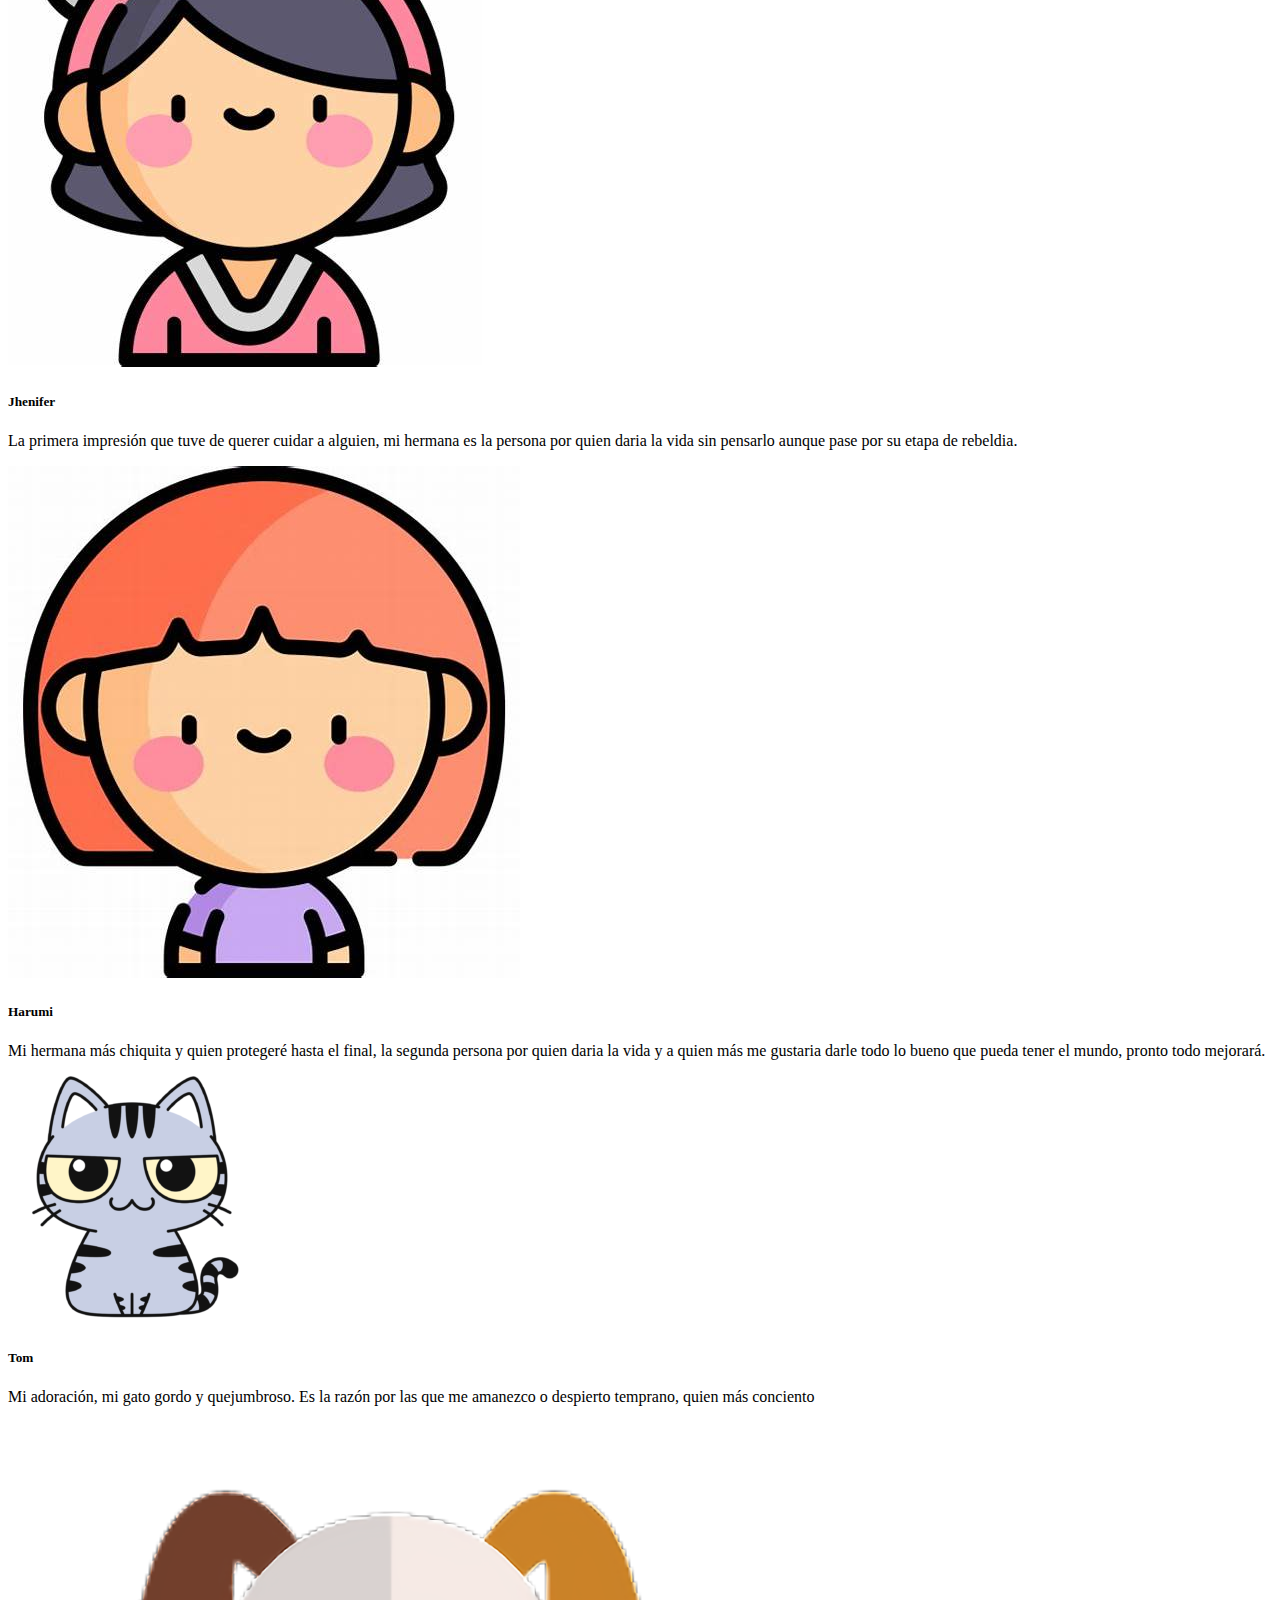
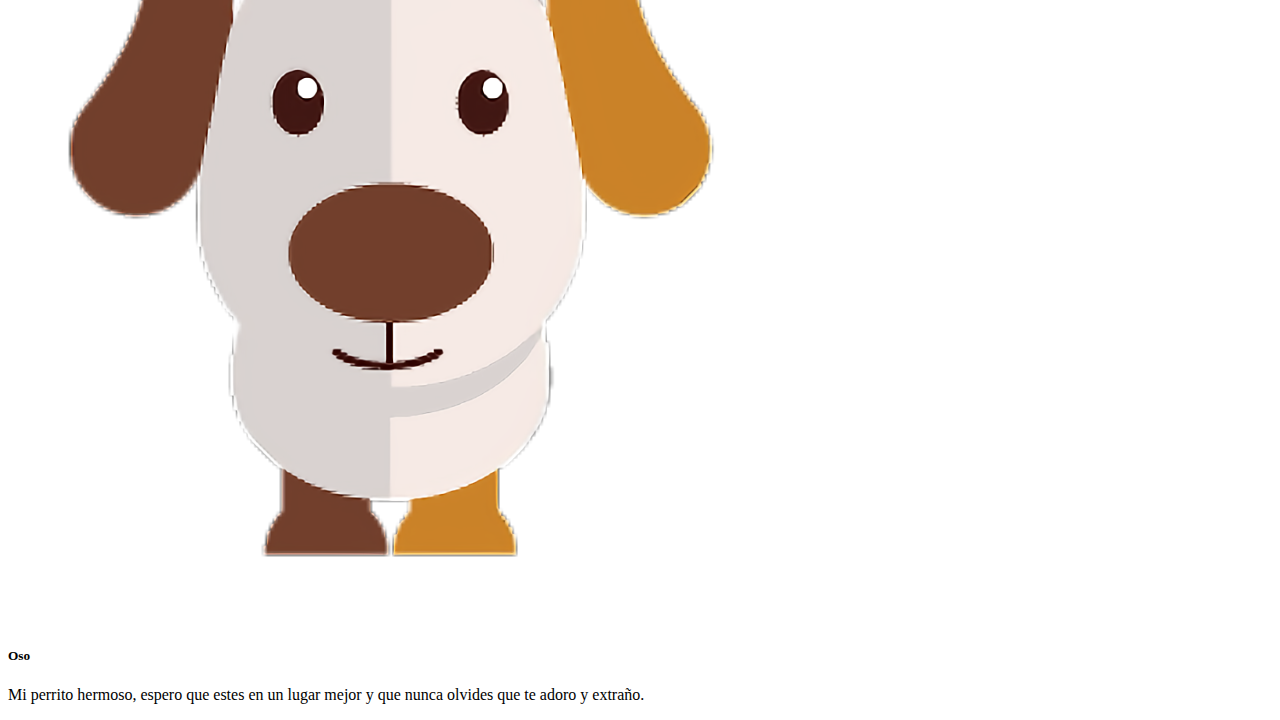
<file: familia.html>
<!DOCTYPE html>
<html lang="es">
  <head>
    <meta charset="utf-8" />
    <meta name="viewport" content="width=device-width, initial-scale=1" />
    <title>Bootstrap demo</title>
    <link
      href="https://cdn.jsdelivr.net/npm/bootstrap@5.2.2/dist/css/bootstrap.min.css"
      rel="stylesheet"
      integrity="sha384-Zenh87qX5JnK2Jl0vWa8Ck2rdkQ2Bzep5IDxbcnCeuOxjzrPF/et3URy9Bv1WTRi"
      crossorigin="anonymous"
    />
    <link rel="stylesheet" href="style.css" />
  </head>
  <body>
    
      <!-- Inicio del NAV -->
      <nav class="navbar navbar-dark fondo-color-orangered sticky-top ">
        <!-- titulo-icon -->
        <div class="container-fluid">
          <a class="navbar-brand titulo-icon" href="index.html">
            <!-- IMG -->
            <img src="images/family-svgrepo-com.svg" alt="Logo" width="30" height="24" class="d-inline-block align-text-top svg-img">
            Familia
          </a>
          <button
            class="navbar-toggler"
            type="button"
            data-bs-toggle="offcanvas"
            data-bs-target="#offcanvasDarkNavbar"
            aria-controls="offcanvasDarkNavbar"
          >
            <span class="navbar-toggler-icon"></span>
          </button>
          <div
            class="offcanvas offcanvas-end text-bg-dark"
            tabindex="-1"
            id="offcanvasDarkNavbar"
            aria-labelledby="offcanvasDarkNavbarLabel"
          >
            <div class="offcanvas-header fondo-color-orangered">
              <!-- titulo-icon -->
              <h5 class="offcanvas-title titulo-icon" id="offcanvasDarkNavbarLabel">
                <!-- svg-img -->
                <img src="images/family-svgrepo-com.svg"  width="30" height="24" class="d-inline-block align-text-top svg-img " alt="">Familia
              </h5>
              <button
                type="button"
                class="btn-close btn-close-white"
                data-bs-dismiss="offcanvas"
                aria-label="Close"
              ></button>
            </div>
            <div class="offcanvas-body fondo-color-orangered">
              <ul class="navbar-nav justify-content-end flex-grow-1 pe-3">
           
                <li class="nav-item">
                  <!-- Blanco -->
                  <a class="nav-link blanco" href="familia.html">Familia</a>
                </li>
   
                <li class="nav-item">   
                  <!-- Blanco -->
                  <a class="nav-link blanco"  href="amigos.html">Amigos</a>
                </li>
   
                <li class="nav-item">   
                  <!-- Blanco -->
                  <a class="nav-link blanco"  href="estudios.html">Estudios</a>
                </li>
                <li class="nav-item">   
                  <!-- Blanco -->
                  <a class="nav-link blanco"  href="contacto.html">Contacto</a>
                </li>
   
                
            </div>
          </div>
        </div>
      </nav>
      <!-- Fin del NAV -->


      <div class="container text-center">
        
        <!-- Contenido  -->
        <h2 class=" pt-3 pb-3 mb-4 d-inline-block texto-familia ">👨‍👩‍👦👨‍👧‍👦 MI FAMILIA🐶  😺 </h2>
        <div class="row row-cols-1 row-cols-md-3 g-4 mb-5">
          <div class="col">
            <div class="card h-100">
              <img src="images/papa.jpg" class="card-img-top" alt="...">
              <div class="card-body">
                <h5 class="card-title">Papá</h5>
                <p class="card-text">La persona que más admiro. Él es una de mis motivaciones para continuar ante la adversidad y quien nunca me deja solo, te quiero papá.</p>
              </div>
            </div>
          </div>
          <div class="col">
            <div class="card h-100">
              <img src="images/mama.png" class="card-img-top" alt="...">
              <div class="card-body">
                <h5 class="card-title">Mamá</h5>
                <p class="card-text">La persona que más quiero antes que a mi padre. Aunque ella ya no esté conmigo, siempre la recordaré hasta que me vaya a encontrarmela o me envien abajo.</p>
              </div>
            </div>
          </div>
          <div class="col">
            <div class="card h-100">
              <img src="images/hermana.jpg" class="card-img-top" alt="...">
              <div class="card-body">
                <h5 class="card-title">Jhenifer</h5>
                <p class="card-text">La primera impresión que tuve de querer cuidar a alguien, mi hermana es la persona por quien daria la vida sin pensarlo aunque pase por su etapa de rebeldia.</p>
              </div>
            </div>
          </div>
          <div class="col">
            <div class="card h-100">
              <img src="images/hermana2.jpg" class="card-img-top" alt="...">
              <div class="card-body">
                <h5 class="card-title">Harumi</h5>
                <p class="card-text">Mi hermana más chiquita y quien protegeré hasta el final, la segunda persona por quien daria la vida y a quien más me gustaria darle todo lo bueno que pueda tener el mundo, pronto todo mejorará.</p>
              </div>
            </div>
          </div>
          <div class="col">
            <div class="card h-100">
              <img src="images/tom.png" class="card-img-top" alt="...">
              <div class="card-body">
                <h5 class="card-title">Tom</h5>
                <p class="card-text">Mi adoración, mi gato gordo y quejumbroso. Es la razón por las que me amanezco o despierto temprano, quien más conciento</p>
              </div>
            </div>
          </div>
          <div class="col">
            <div class="card h-100">
              <img src="images/oso.png" class="card-img-top" alt="...">
              <div class="card-body">
                <h5 class="card-title">Oso</h5>
                <p class="card-text">Mi perrito hermoso, espero que estes en un lugar mejor y que nunca olvides que te adoro y extraño.</p>
              </div>
            </div>
          </div>
        </div>
              
      </div>

      


    <script
      src="https://cdn.jsdelivr.net/npm/bootstrap@5.2.2/dist/js/bootstrap.bundle.min.js"
      integrity="sha384-OERcA2EqjJCMA+/3y+gxIOqMEjwtxJY7qPCqsdltbNJuaOe923+mo//f6V8Qbsw3"
      crossorigin="anonymous"
    ></script>
  </body>
</html>
</file>
<file: style.css>
.section {
  width: 100%;
  height: 100vh;
  background-image: url("images/familia.jpg");
  background-repeat: no-repeat;
  background-position: center;
  background-size: cover;
  background-attachment: fixed;
  display: flex;
  justify-content: center;
  align-items: center;
  text-align: center;
}

.article .titulo-bienvenida {
  font-size: 7.5vw;
  /* font-size: clamp(20px, 8vw, 64px); */
}

.fondo-color {
  background-color: rgb(230, 182, 93);
}
.fondo-color-orangered {
  background-color: rgb(230, 129, 92);
}
.fondo-color-green {
  background-color: rgb(107, 219, 107);
}
.fondo-color-blue {
  background-color: rgb(49, 49, 234);
}
.fondo-color-red {
  background-color: rgb(212, 45, 45);
}

.blanco {
  color: white;
  font-size: 16px;
  font-weight: 700;
}

.titulo-icon,
.titulo-bienvenida {
  font-size: 20px;
  color: white;
  font-weight: 700;
}
.svg-img {
  filter: invert(1);
}

.boton-inicio {
  background-color: rgb(239, 145, 23);
  border: orange;
  border-radius: 0.5rem;
  padding: 1rem;
  display: inline-block;
  width: 200px;
  font-weight: bold;
  text-align: center;
  text-decoration: none;
  color: white;
}
.boton-inicio:hover {
  background-color: rgb(224, 108, 31);
  color: white;
}

/* AQUI HAGO LO DE FAMLIA */
.texto-familia {
  color: white;
  padding: 2px;
  margin-top: 20px;
  border-radius: 15px;
  background-color: orangered;
}
.texto-amigos {
  color: white;
  padding: 2px;
  margin-top: 20px;
  border-radius: 15px;
  background-color: green;
}
.texto-estudios {
  color: white;
  padding: 2px;
  margin-top: 20px;
  border-radius: 15px;
  background-color: rgb(49, 49, 234);
}
.texto-contacto {
  color: white;
  padding: 2px;
  margin-top: 20px;
  border-radius: 15px;
  background-color: rgb(234, 49, 49);
}

.rojo {
  color: rgb(234, 49, 49);
}
.mensaje {
  font-size: 26px;
}

/* Contacto */

.bandera-1 {
  color: rgb(233, 133, 26);
}
.bandera-2 {
  color: rgb(156, 224, 88);
}
.bandera-3 {
  color: rgb(41, 203, 228);
}
.bandera-4 {
  color: rgb(201, 205, 68);
}
</file>
